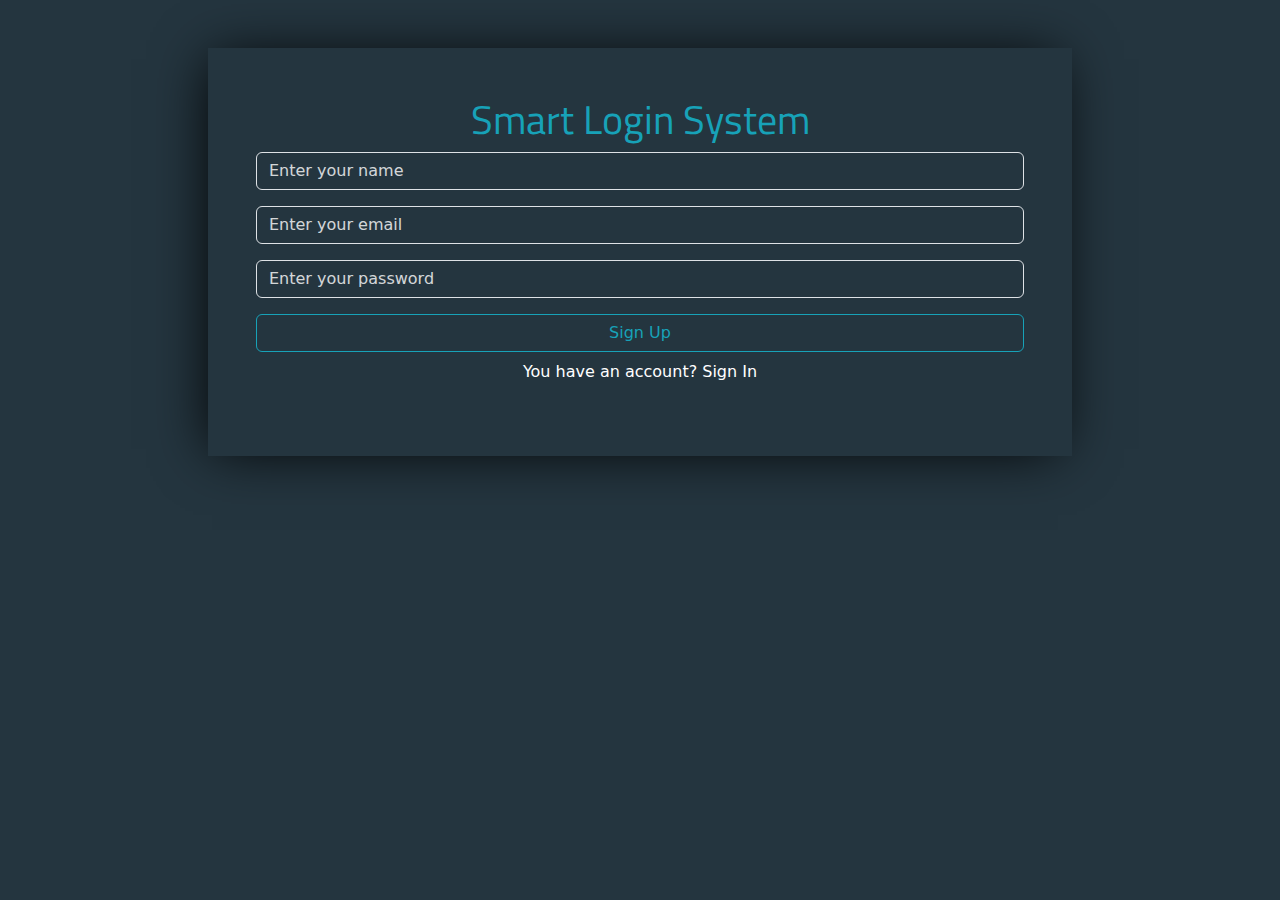
<file: index.html>
<!DOCTYPE html>
<html lang="en">
<head>
    <meta charset="UTF-8">
    <meta name="viewport" content="width=device-width, initial-scale=1.0">
    <title>Login</title>
        <link rel="stylesheet" href="css/bootstrap.min.css"/>
        <link rel="stylesheet" href="css/login-style.css"/>
        <link rel="preconnect" href="https://fonts.googleapis.com">
        <link rel="preconnect" href="https://fonts.gstatic.com" crossorigin>
        <link href="https://fonts.googleapis.com/css2?family=Anton&family=Arvo:ital,wght@0,400;0,700;1,400;1,700&family=Bree+Serif&family=Montserrat:ital,wght@0,100..900;1,100..900&family=Open+Sans:ital,wght@0,300..800;1,300..800&family=Pacifico&family=Poppins:ital,wght@0,100;0,200;0,300;0,400;0,500;0,600;0,700;0,800;0,900;1,100;1,200;1,300;1,400;1,500;1,600;1,700;1,800;1,900&family=Righteous&family=Tinos:ital,wght@0,400;0,700;1,400;1,700&family=Titillium+Web:ital,wght@0,200;0,300;0,400;0,600;0,700;0,900;1,200;1,300;1,400;1,600;1,700&display=swap" rel="stylesheet">
</head>


<body>

        <div class="container p-5 m-auto w-75">
                <div class="login-body p-5">
                        <h1 class="text-center">Smart Login System</h1>
                        <div class="mb-3">
                                <input type="text" class="form-control bg-transparent text-white" id="name" placeholder="Enter your name">
                              </div>
                        <div class="mb-3">
                                <input type="email" class="form-control bg-transparent text-white" id="email" placeholder="Enter your email">
                              </div>
                              <p class="text-danger text-start d-none" id="valid-email-msg">Please enter a valid email.</p>
                        <div class="mb-3">
                                <input type="password" class="form-control bg-transparent text-white" id="signup-password" placeholder="Enter your password">
                              </div>
                              <p class="text-danger text-center d-none" id="required-msg">All inputs are required.</p>
                              <p class="text-success text-center d-none" id="success-msg">Success</p>
                              <p class="text-danger text-center d-none" id="username-msg">This username already exists</p>
                              <p class="text-danger text-center d-none" id="email-msg">This email already exists</p>
                              <button type="button" id="signup-btn" class="btn btn-outline-info w-100">Sign Up</button>
                              <p class="text-white text-center py-2">You have an account? <span><a href="pages/log-in.html" id="log-in-link" class="text-decoration-none text-white">Sign In</a></span></p>
                </div>
        </div>
   
  
        <script src="js/sign-up.js"></script>
</body>
</html>
</file>
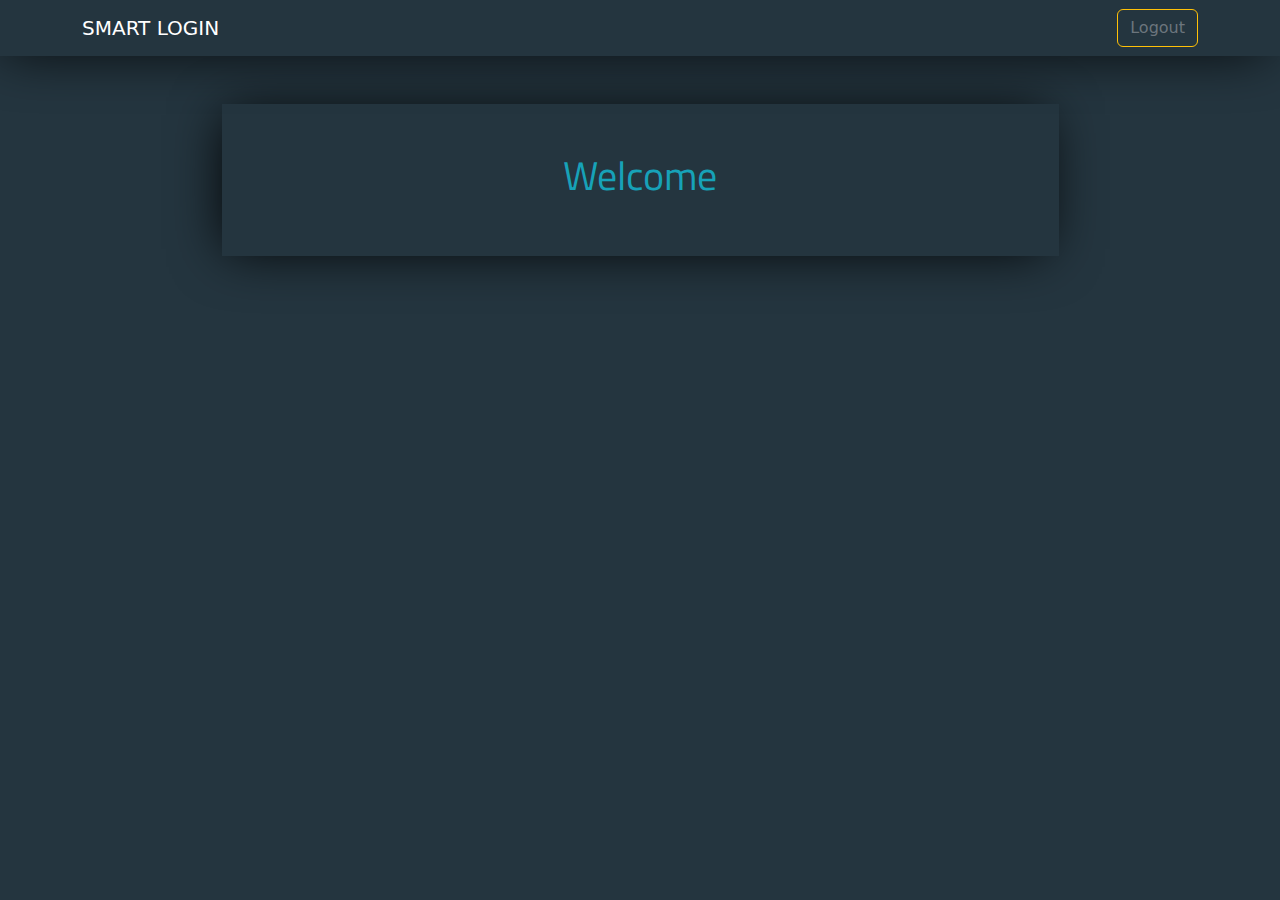
<file: pages/home.html>
<!DOCTYPE html>
<html lang="en">
<head>
    <meta charset="UTF-8">
    <meta name="viewport" content="width=device-width, initial-scale=1.0">
    <title>Login</title>
        <link rel="stylesheet" href="../css/bootstrap.min.css"/>
        <link rel="stylesheet" href="../css/login-style.css"/>
        <link rel="preconnect" href="https://fonts.googleapis.com">
        <link rel="preconnect" href="https://fonts.gstatic.com" crossorigin>
        <link href="https://fonts.googleapis.com/css2?family=Anton&family=Arvo:ital,wght@0,400;0,700;1,400;1,700&family=Bree+Serif&family=Montserrat:ital,wght@0,100..900;1,100..900&family=Open+Sans:ital,wght@0,300..800;1,300..800&family=Pacifico&family=Poppins:ital,wght@0,100;0,200;0,300;0,400;0,500;0,600;0,700;0,800;0,900;1,100;1,200;1,300;1,400;1,500;1,600;1,700;1,800;1,900&family=Righteous&family=Tinos:ital,wght@0,400;0,700;1,400;1,700&family=Titillium+Web:ital,wght@0,200;0,300;0,400;0,600;0,700;0,900;1,200;1,300;1,400;1,600;1,700&display=swap" rel="stylesheet">
</head>


<body>

    <nav class="navbar">
        <div class="container  navbar-expand-lg">
          <a class="navbar-brand text-decoration-none text-white" href="/pages/home.html">SMART LOGIN</a>
          <button class="btn btn-outline-warning text-secondary" id="logout-btn">Logout</button>
        </div>
      </nav>

      <div class="container my-5 text-center h-100 d-flex align-items-center">
        <div class="welcome-body m-auto w-75 text-center p-5">
            <h1>Welcome <span id="username"></span></h1>
            </div>
            </div>
   
  
        <script src="../js/main.js"></script>
</body>
</html>
</file>
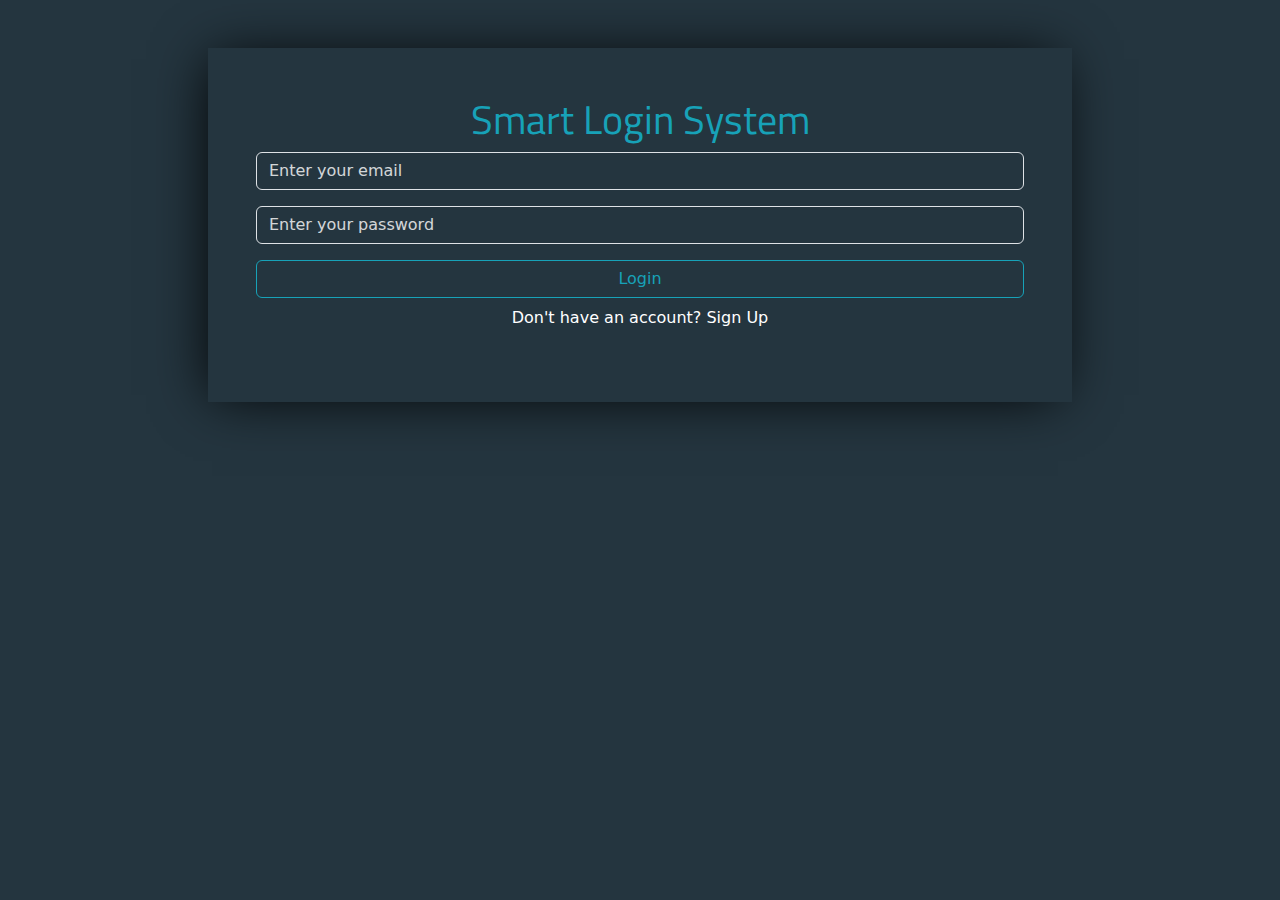
<file: pages/log-in.html>
<!DOCTYPE html>
<html lang="en">
<head>
    <meta charset="UTF-8">
    <meta name="viewport" content="width=device-width, initial-scale=1.0">
    <title>Login</title>
        <link rel="stylesheet" href="../css/bootstrap.min.css"/>
        <link rel="stylesheet" href="../css/login-style.css"/>
        <link rel="preconnect" href="https://fonts.googleapis.com">
        <link rel="preconnect" href="https://fonts.gstatic.com" crossorigin>
        <link href="https://fonts.googleapis.com/css2?family=Anton&family=Arvo:ital,wght@0,400;0,700;1,400;1,700&family=Bree+Serif&family=Montserrat:ital,wght@0,100..900;1,100..900&family=Open+Sans:ital,wght@0,300..800;1,300..800&family=Pacifico&family=Poppins:ital,wght@0,100;0,200;0,300;0,400;0,500;0,600;0,700;0,800;0,900;1,100;1,200;1,300;1,400;1,500;1,600;1,700;1,800;1,900&family=Righteous&family=Tinos:ital,wght@0,400;0,700;1,400;1,700&family=Titillium+Web:ital,wght@0,200;0,300;0,400;0,600;0,700;0,900;1,200;1,300;1,400;1,600;1,700&display=swap" rel="stylesheet">
</head>


<body>

        <div class="container p-5 m-auto w-75">
                <div class="login-body p-5">
                        <h1 class="text-center">Smart Login System</h1>
                        <div class="mb-3">
                                <input type="email" class="form-control bg-transparent text-white" id="email" placeholder="Enter your email">
                              </div>
                        <div class="mb-3">
                                <input type="password" class="form-control bg-transparent text-white" id="login-password" placeholder="Enter your password">
                              </div>
                              <p class="text-danger text-center d-none" id="incorrect-msg">Incorrect email or password</p>
                              <p class="text-danger text-center d-none" id="required-msg">All inputs are required</p>
                              <button type="button" id="login-btn" class="btn btn-outline-info w-100">Login</button>
                              <p class="text-white text-center py-2">Don't have an account? <span><a href="../index.html" class="text-decoration-none text-white" id="sign-up-link">Sign Up</a></span></p>
                </div>
        </div>
   
  
        <script src="../js/log-in.js"></script>
</body>
</html>
</file>
<file: css/login-style.css>
body{
    background-color: #24353F;
}
.login-body, .welcome-body{
    background-color: #24353F;
    box-shadow: -5px 2px 54px -9px rgba(0, 0, 0, 1);
    a:hover{
        text-decoration: underline !important;
    
    }
}
.welcome-body{
    color: #17A2B8;
}
nav{
    background-color: #24353F !important;
    box-shadow: -5px 2px 54px -9px rgba(0, 0, 0, 1)
}

input::placeholder{
    color:white !important;
    opacity: 0.8 !important;

  }

.form-control:focus {
    border-color: #17A2B8 !important;
    box-shadow: none !important;
    
}

h1{
    color: #17A2B8;
    font-family:"Titillium Web", sans-serif ;
    font-size: 40px;
    font-weight: 500;
}
.btn-outline-info{
    color: #17a2b8;
    background-color: transparent;
    border-color: #17a2b8; ;
}

.btn-outline-info.focus, .btn-outline-info:focus {
    box-shadow: 0 0 0 .2rem rgba(23, 162, 184, .5);
}
.btn:hover{
    color: white !important;
}
</file>
